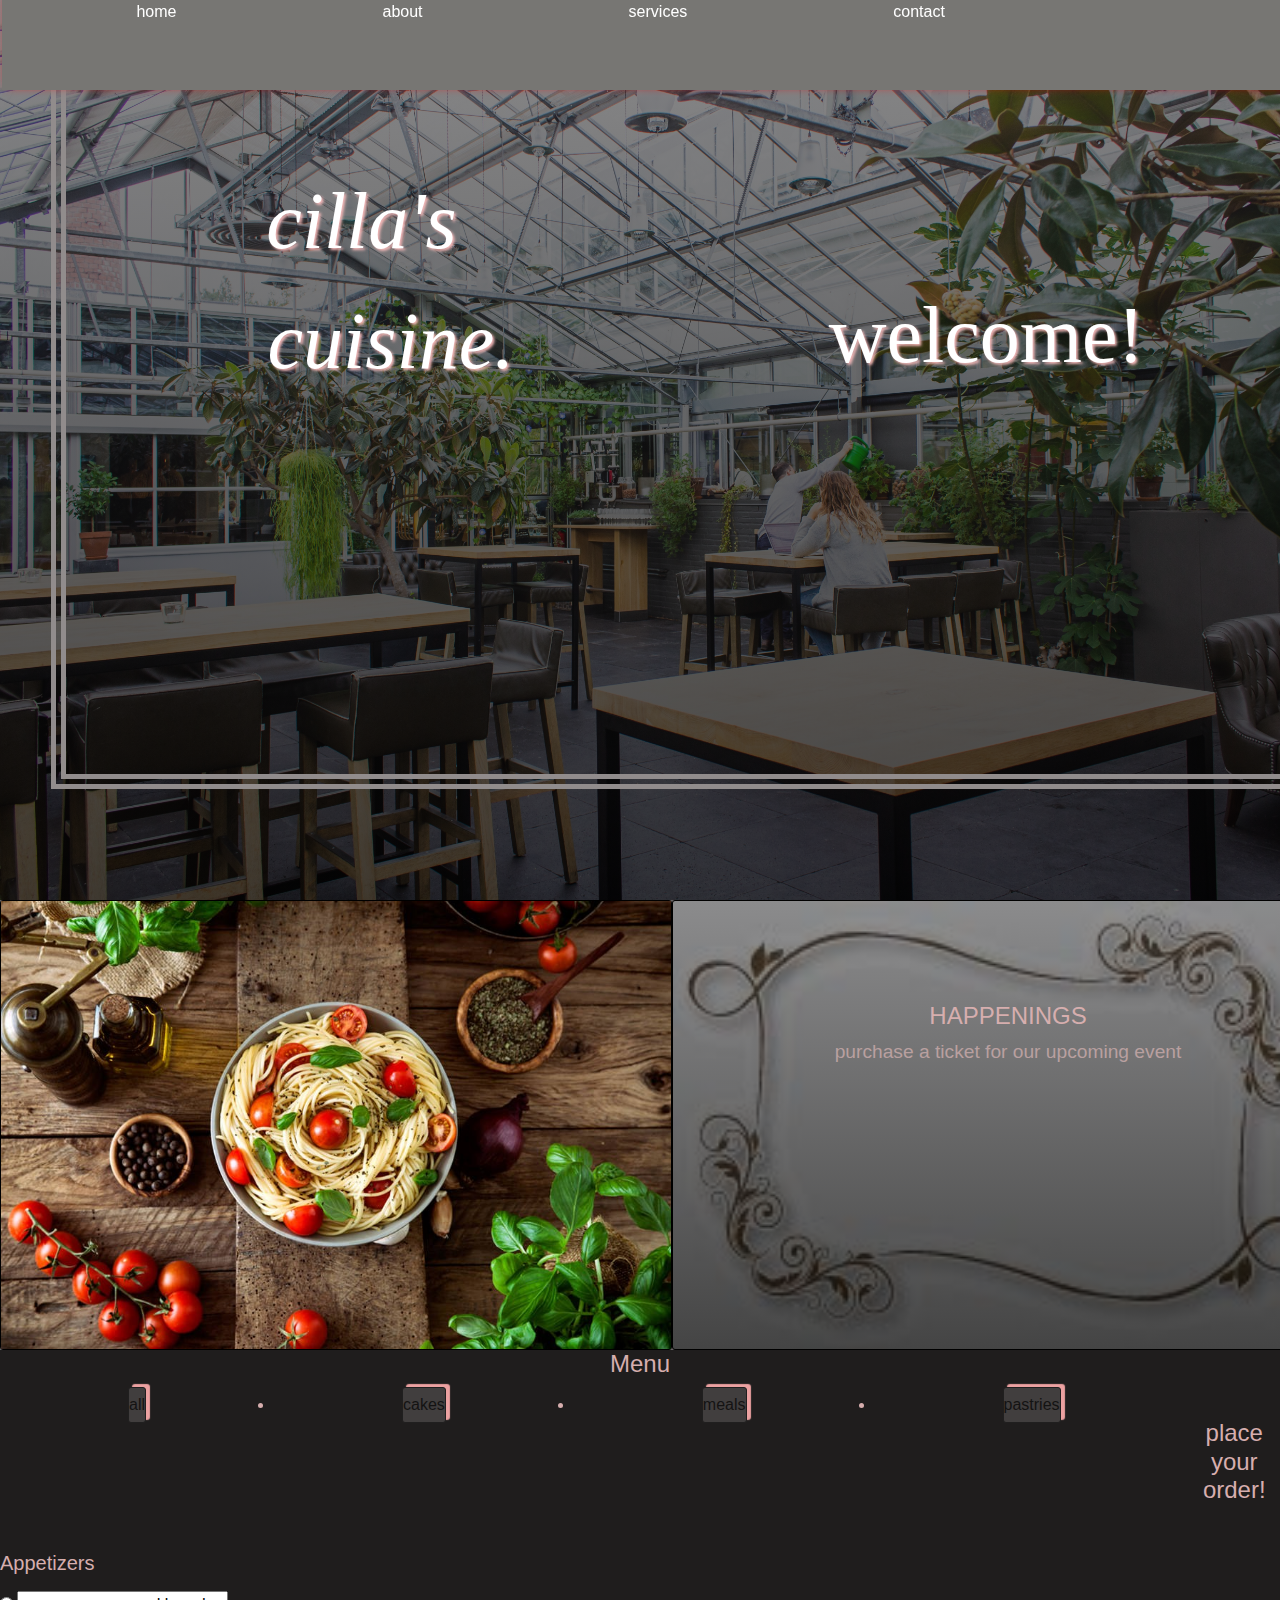
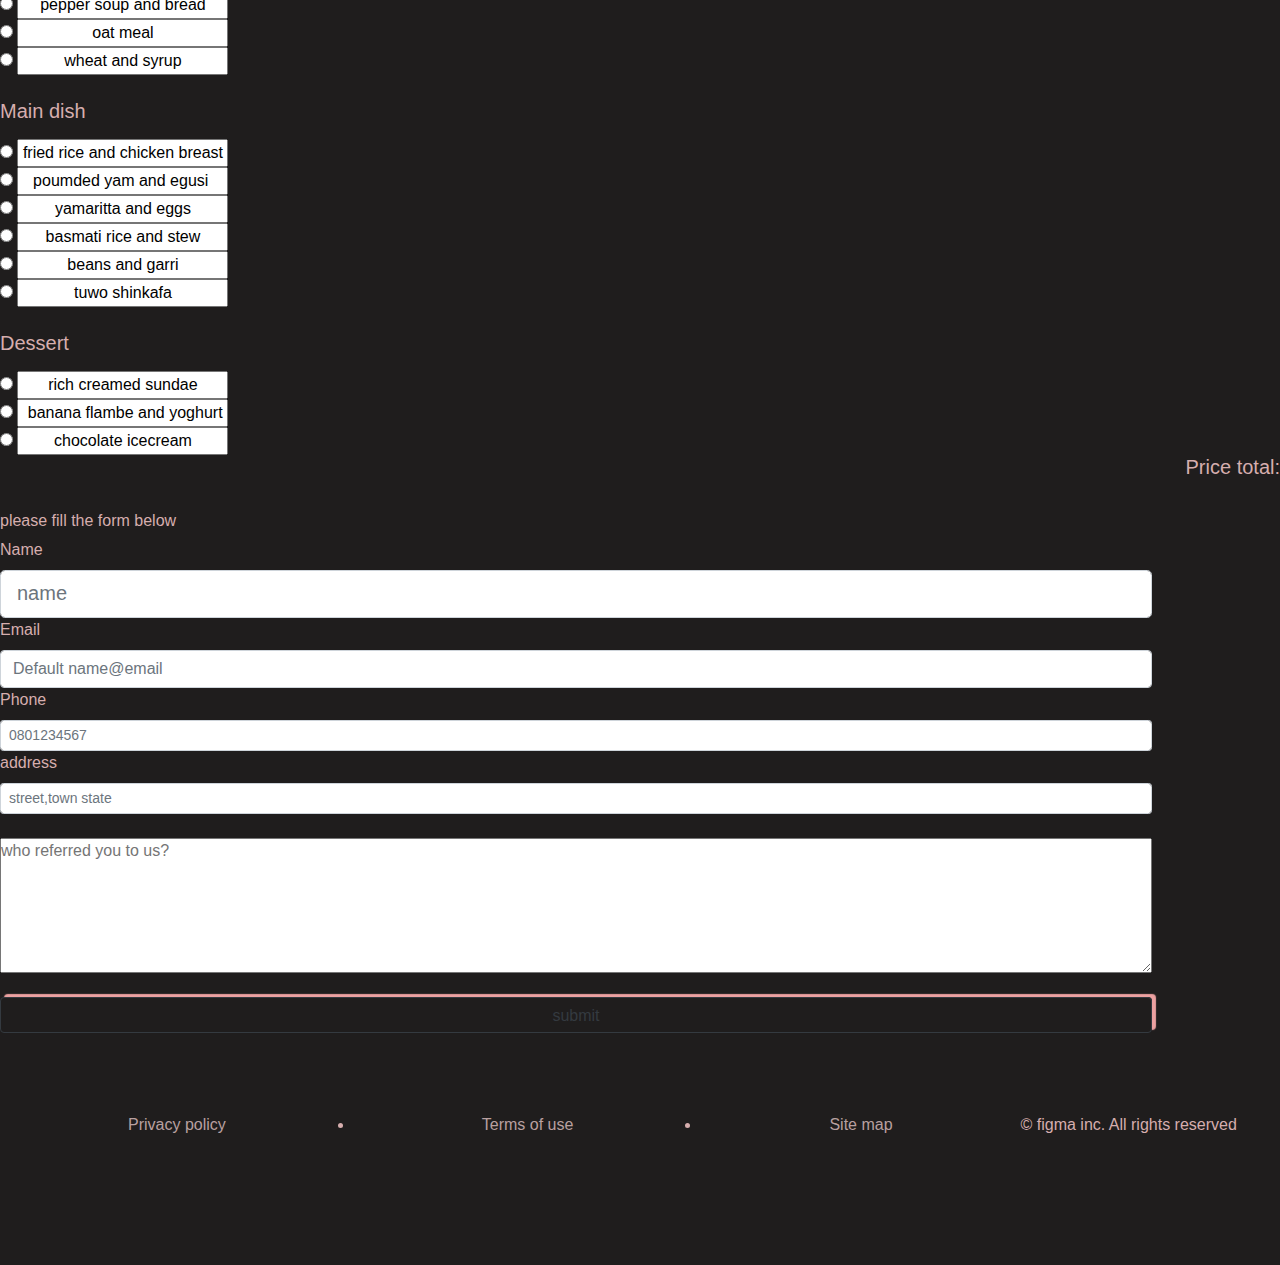
<file: index.html>
<html>
    <head>
        <title>Cilla's Cuisine</title>
        <link rel="stylesheet" href="https://stackpath.bootstrapcdn.com/bootstrap/4.5.2/css/bootstrap.min.css" integrity="sha384-JcKb8q3iqJ61gNV9KGb8thSsNjpSL0n8PARn9HuZOnIxN0hoP+VmmDGMN5t9UJ0Z" crossorigin="anonymous">
        <link rel="stylesheet" href="https://fonts.googleapis.com/css?family=Sofia">
        <link rel="stylesheet" type="text/css" href="main.css">
        <link rel="stylesheet" href="https://cdnjs.cloudflare.com/ajax/libs/font-awesome/4.7.0/css/font-awesome.min.css">
        <meta name="viewport" content="width=device-width, initial-scale=1.0,maximum-scale=1.0, user-scalable=0">
    </head>
    <body>
      
      <header>
        <div id="bg-img">
          <div>
            <div class="sidenav" id="sidenav-toggle">
              <a href="#" class="closebtn nav-item" onclick="closeNav()"> &times;</a>
              <a href="#" class="nav-item">home</a>
              <a href="#" class="nav-item">about</a>
              <a href="#" class="nav-item">services</a>
              <a href="#" class="nav-item">contact</a>
            </div>
            <div id="toggle-btn"><span style="font-size: 30px; cursor: pointer;" onclick="openNav()">&#9776;</span></div>
          </div>
          <div class="main-bg">
            <div class="main-grid">
              <div class="left grid"><i>cilla's</i><p style="text-indent: 10%;"><i> cuisine.</i></p></div>
              <div class="right grid">welcome!</div>
            </div>
            <div class="fixed-nav">
              <a href="#" class="nav-item">home</a>
              <a href="#" class="nav-item">about</a>
              <a href="#" class="nav-item">services</a>
              <a href="#" class="nav-item">contact</a>
            </div>
            
          </div>
          
        </div>
        
      </header>
      <div class="main-flex">
        <div class=" subflex-1">
          <img src="/images/food3.jpg" alt="img">
        </div>
        <div class="subflex-2">
          <div>
            <h4>HAPPENINGS</h4>
            <p><a href="#">purchase a ticket for our upcoming event</a></p>
          </div>
        </div>
      </div>
      <div>
        <h4 style="text-align: center;"> Menu</h4>
          <ul>
            <li><button type="button"  onclick="filterSelector('all')"> all</button></li>
            <li><button type="button"  onclick="filterSelector('nature')">cakes</button></li>
            <li><button type="button"  onclick="filterSelector('cars')"> meals</button></li> 
            <li><button type="button"  onclick="filterSelector('people')"> pastries</button></li>
          </ul>
        </div>
              
              
          
          <div id="container"></div><!--end of container--><br></div>
            <div id="order">
            
       
            <h4 style="text-align: center;">place your order!</h2> <br>
            <div id="form">
              <form class="form"> 
                <label><h5>Appetizers</h4></label><br>
                <input type="radio" name="appetizers">
                <input type="text" value="pepper soup and bread" style="text-align: center;"><br>
                
                <input type="radio" name="appetizers">
                <input type="text" value="oat meal" style="text-align: center;"><br>
                <input type="radio" name="appetizers">
                <input type="text" value="wheat and syrup" style="text-align: center;"><br><br>

                <label><h5>Main dish</h4></label><br>
                <input type="radio" name="main dish">
                <input type="text" value="fried rice and chicken breast" style="text-align: center;">
                <br>
                <input type="radio" name="main dish">
                <input type="text" value="poumded yam and egusi " style="text-align: center;">
                <br>
                <input type="radio" name="main dish">
                <input type="text" value="yamaritta and eggs" style="text-align: center;">
                <br>
                <input type="radio" name="main dish">
                <input type="text" value="basmati rice and stew" style="text-align: center;">
                <br>
                <input type="radio" name="main dish">
                <input type="text" value="beans and garri" style="text-align: center;">
                <br>
                <input type="radio" name="main dish">
                <input type="text" value="tuwo shinkafa" style="text-align: center;"><br><br>
                
                
                <label ><h5>Dessert</h4></label><br>
                <input type="radio" name="dessert">
                <input type="text" value="rich creamed sundae" style="text-align: center;">
                <br>
                <input type="radio" name="dessert">
                <input type="text" value=" banana flambe and yoghurt" style="text-align: center;">
                <br>
                <input type="radio" name="dessert">
                <input type="text" value="chocolate icecream" style="text-align: center;">
                <br>
            </form>
            <h5 style="text-align: right;">Price total:</h3> </div><br>
              <div id="form">
                <h6 >please fill the form below</h6>
            <form style="padding-right: 10%;">
                <label>Name</label>
                <input class="form-control form-control-lg" type="text" placeholder="name">
                <label>Email</label>
                <input class="form-control" type="email" placeholder="Default name@email">
                <label>Phone </label>
                <input class="form-control form-control-sm" type="tel" placeholder="0801234567">
                <label>address</label>
                <input class="form-control form-control-sm" type="text" placeholder="street,town state"><br>
                <textarea placeholder="who referred you to us?" style=" width: 100%; height:15% ;"></textarea>
                <br><br>
                <button type="button" class="btn btn-outline-dark" onclick="submitForm()">submit</button>
                <p id="submitForm"></p><br>
            </form></div><br>

            
              <footer>
                  <ul className="list-unstyled" >
                      <li><a href="/">Privacy policy</a></li>
                      <li><a href="/">Terms of use</a></li>
                      <li><a href="/">Site map</a></li>
                  </ul>
                  <p id="copyright" className="text-xs-centre"> &copy; figma inc. All rights reserved</p></div>
              </footer>
            
            
        
        
        
    <script type="text/javascript" src="filter.js"></script>
    <script>
      if(ServiceWorker in navigator){
          navigator.serviceWorker.register("./sw.js/ ")
          .then(reg=> console.log("registeration worked"))
          .catch(err => console.log("registration failed",err));
      }</script>
    
    <script src="https://code.jquery.com/jquery-3.5.1.slim.min.js" integrity="sha384-DfXdz2htPH0lsSSs5nCTpuj/zy4C+OGpamoFVy38MVBnE+IbbVYUew+OrCXaRkfj" crossorigin="anonymous"></script>
    <script src="https://cdn.jsdelivr.net/npm/popper.js@1.16.1/dist/umd/popper.min.js" integrity="sha384-9/reFTGAW83EW2RDu2S0VKaIzap3H66lZH81PoYlFhbGU+6BZp6G7niu735Sk7lN" crossorigin="anonymous"></script>
    <script src="https://stackpath.bootstrapcdn.com/bootstrap/4.5.2/js/bootstrap.min.js" integrity="sha384-B4gt1jrGC7Jh4AgTPSdUtOBvfO8shuf57BaghqFfPlYxofvL8/KUEfYiJOMMV+rV" crossorigin="anonymous"></script>
    </body>
</html>
</file>
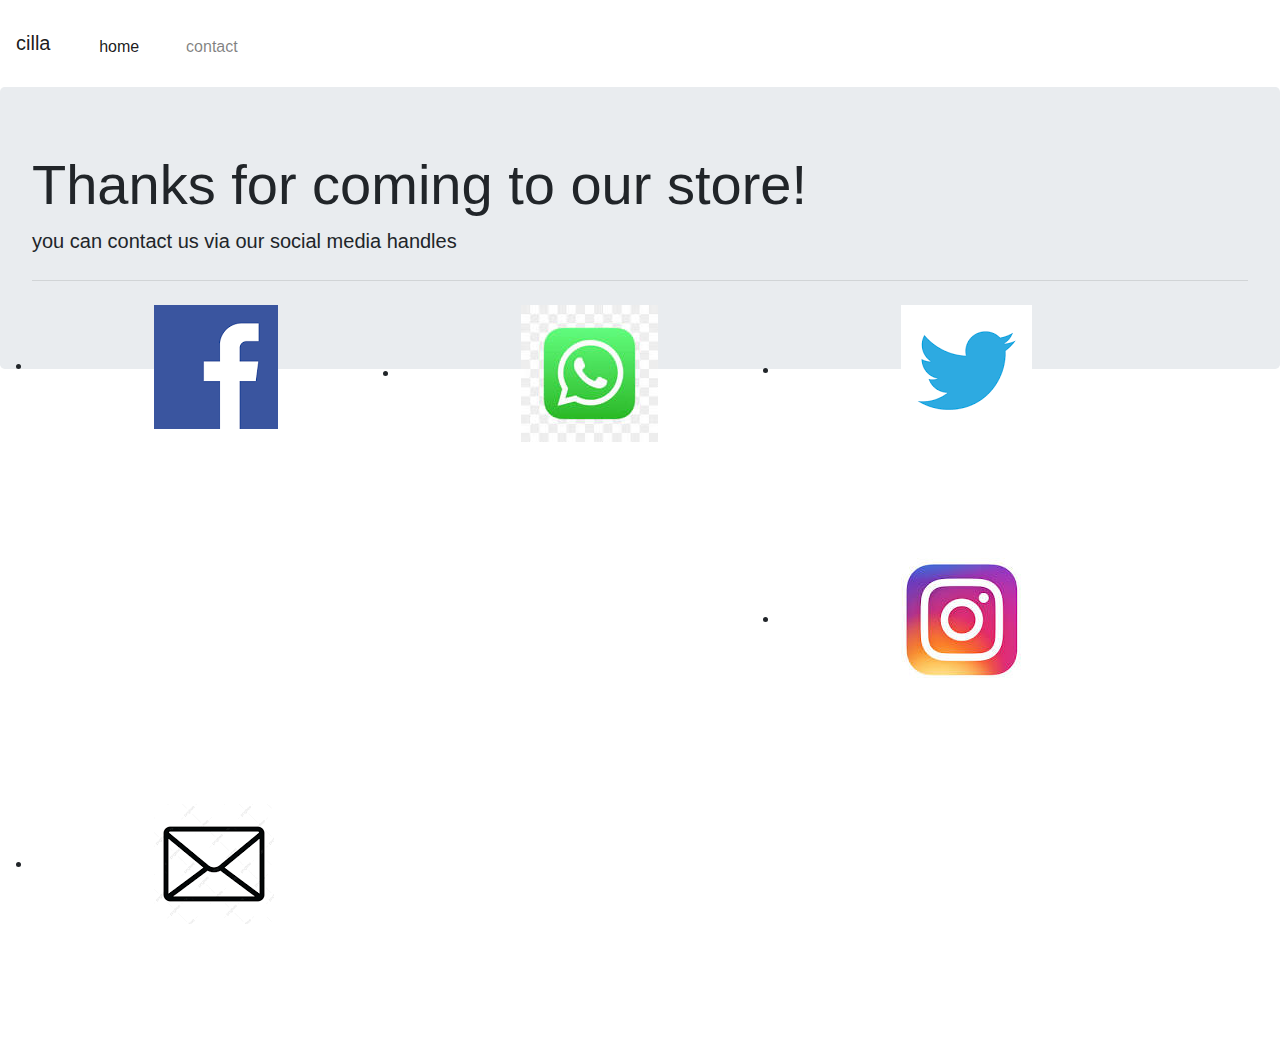
<file: contact.html>
<!DOCTYPE html>
<html lang="en">
<head>
    <meta charset="UTF-8">
    <meta name="viewport" content="width=device-width, initial-scale=1.0">
    <title>contact</title>
    <link rel="stylesheet" type="text/css" href="main.css">
    <link rel="stylesheet" href="https://stackpath.bootstrapcdn.com/bootstrap/4.5.2/css/bootstrap.min.css" integrity="sha384-JcKb8q3iqJ61gNV9KGb8thSsNjpSL0n8PARn9HuZOnIxN0hoP+VmmDGMN5t9UJ0Z" crossorigin="anonymous">
</head>
<body>
    <nav class="navbar navbar-expand-lg navbar-custom navbar-light">
        <a class="navbar-brand " href="index.html">cilla</a>
        <button class="navbar-toggler" type="button" data-toggle="collapse" data-target="#navbarTogglerDemo02" aria-controls="navbarTogglerDemo02" aria-expanded="false" aria-label="Toggle navigation">
          <span class="navbar-toggler-icon"></span>
        </button>
      
        <div class="collapse navbar-collapse" id="navbarTogglerDemo02">
          <ul class="navbar-nav mr-auto mt-2 mt-lg-0">
            <li class="nav-item active">
              <a class="nav-link" href="index.html">home <span class="sr-only">(current)</span></a>
            </li>
            <li class="nav-item">
              <a class="nav-link" href="contact.html">contact</a>
            </li>
        </ul>
        </div>
      </nav>
    <div id="contact">
        <div class="jumbotron">
            <h1 class="display-4">Thanks for coming to our store!</h1>
            <p class="lead">you can contact us via our social media handles</p>
            <hr class="my-4">
            <ul>
                <li id="fb"><a href="#"><img src="fb2.png"></a></li>
                <li id="wsp"><a href="#"><img src="whatsapp.jpg"></a></li>
                <li id="twi"><a href="#"><img src="twitter.png"></a></li>
                <li id="ig"><a href="#"><img src="insta.jpg"></a></li>
                <li id="mail"><a href="#"><img src="email.png"></a></li>
            </ul>
            
          </div>
        
        





    <script src="https://code.jquery.com/jquery-3.5.1.slim.min.js" integrity="sha384-DfXdz2htPH0lsSSs5nCTpuj/zy4C+OGpamoFVy38MVBnE+IbbVYUew+OrCXaRkfj" crossorigin="anonymous"></script>
<script src="https://cdn.jsdelivr.net/npm/popper.js@1.16.1/dist/umd/popper.min.js" integrity="sha384-9/reFTGAW83EW2RDu2S0VKaIzap3H66lZH81PoYlFhbGU+6BZp6G7niu735Sk7lN" crossorigin="anonymous"></script>
<script src="https://stackpath.bootstrapcdn.com/bootstrap/4.5.2/js/bootstrap.min.js" integrity="sha384-B4gt1jrGC7Jh4AgTPSdUtOBvfO8shuf57BaghqFfPlYxofvL8/KUEfYiJOMMV+rV" crossorigin="anonymous"></script>

    
</body>
</html>
</file>
<file: main.css>
*{
    box-sizing: border-box;
    margin: 0;
    padding: 0;
}
body{
    background-color: rgb(31, 29, 29);
    color: rgb(214, 174, 174);
    overflow-x: hidden;
}
#toggle-btn, .closebtn, .sidenav{
    visibility: hidden;
}
@media only screen and (max-width:600px){

#toggle-btn, .closebtn{
    visibility: visible;
}
.right{
    visibility: hidden;
}
.fixed-nav{
    visibility: hidden;
}
.sidenav{
    visibility: visible;
    height: 100%;
    width: 0;
    position: fixed;
    z-index: 1;
    top: 0;
    left: 0;
    background-color: #111;
    overflow-x: hidden;
    transition: 0.5s;
    padding-top: 60px;
    
}
.sidenav a {
    padding: 8px 8px 8px 32px;
    text-decoration: none;
    font-size: 25px;
    color: #818181;
    display: block;
    transition: 0.3s;
}
.sidenav a:hover {
    color: #f1f1f1;
}
.sidenav .closebtn {
    position: absolute;
    top: 0;
    right: 25px;
    font-size: 36px;
    margin-left: 50px;
}

  }
  @media screen and (max-height: 450px) {
    .sidenav {padding-top: 15px;}
    .sidenav a {font-size: 18px;}
  }/*media query ends*/
 a:hover, a{
     color: rgb(185, 160, 160);
     text-decoration: none;
 } 
#bg-img{
    background-image:linear-gradient(to bottom, rgba(41, 41, 43, 0.52), rgba(3, 3, 3, 0.73)),url("/images/bg4.jpg")  ;
    background-repeat: no-repeat;
    background-position: center center ;
    background-size: 100% 100%;
    height: 100%;
    opacity: 1;
    margin-right: -5%;
    
}

.main-bg{
    border: 2px solid rgb(145, 140, 140);
    height: 80%;
    width: 100vw;
    border-style: double;
    border-width: 15px;
    margin-left:3.8%;
    
    
}
.fixed-nav{
    position: fixed;
    top: 0;
    width: 105vw;
    height: 10%;
    margin-left: -5%;
    background-color: rgb(119, 118, 115);
    box-shadow: 5px -5px 10px red;
    
    
}
.nav-item{
    margin-left: 10%;
    padding-right: 5%;
    margin-top: 15%;
    color: white;
    
}
.main-grid{
    display: grid;
    grid-template-columns: auto auto;
}
.grid{
    text-align: center;
    color: white;
    font-size: 5rem;
    text-shadow: 2px 2px 3px rgb(245, 185, 185);
    font-family: "Libre Barcode 39";
    animation-name: slidein;
    animation-delay: 3s;
    animation-duration: 4s;
    animation-fill-mode: forwards;
    
}
.left{
    margin-top: 13%;
}
.right{
    margin-top: 29%;
}
@keyframes slidein{
    0%{color: red; left: 0px;}
    25%{color: rgb(200, 255, 0); left: 10px;}
    50%{color: rgb(243, 234, 234); left: 20px;}
    75%{transition: ease-in;}
    100%{transform: rotate(-12deg);}
}
.main-flex{
    display: flex;
    flex-direction: row ;
    background-color: rgba(196, 189, 189, 0.445);
}
.main-flex > div{
    
    height: 50vh;
    background-color: black;
    border: 1px solid black;
    border-radius: 3px;
    
}
.subflex-1{
    width:55vw;
}
.subflex-2{
    margin-right: -5%;
    width: 55%;
    background-image: linear-gradient(to bottom, rgba(41, 41, 43, 0.52), rgba(3, 3, 3, 0.73)), url(/images/card.jpg);
    background-repeat: no-repeat;
    background-position: center center ;
    background-size: 100% 100%;
    opacity: 1;
    
}
.subflex-2 div{
    text-align: center;
    margin-top: 15%;
    font-size: larger;
}
img{
    height: 100%;
    width: 100%;

}
li{
     float: left;
     padding: 0 10% 10% 10%;
 }
 button{
     background-color: rgb(65, 62, 62);
     border: thin solid rgb(32, 31, 31);
     border-radius: 3px;
     color: rgb(20, 19, 19);
     box-shadow: 4px -3px 1px rgb(236, 161, 161);
     width: 100%;
     height:4%;
     padding-right: 5%;
 }
 button:hover{
     background-color: rgb(71, 64, 64);
 }
 .carousel, .slide{
     height: 50%;
     width: 30%;
 }
 header{
     animation-name: slideinright;
     animation-delay: 1s;
     animation-duration: 3s;
     animation-fill-mode: backwards;
 }
 @keyframes slideinright{
     from{
         transform: translate3d(100%, 0, 0);
         visibility: hidden;
     }
     to{
         transform: translate3d(0,0,0);
     }
 }
</file>
